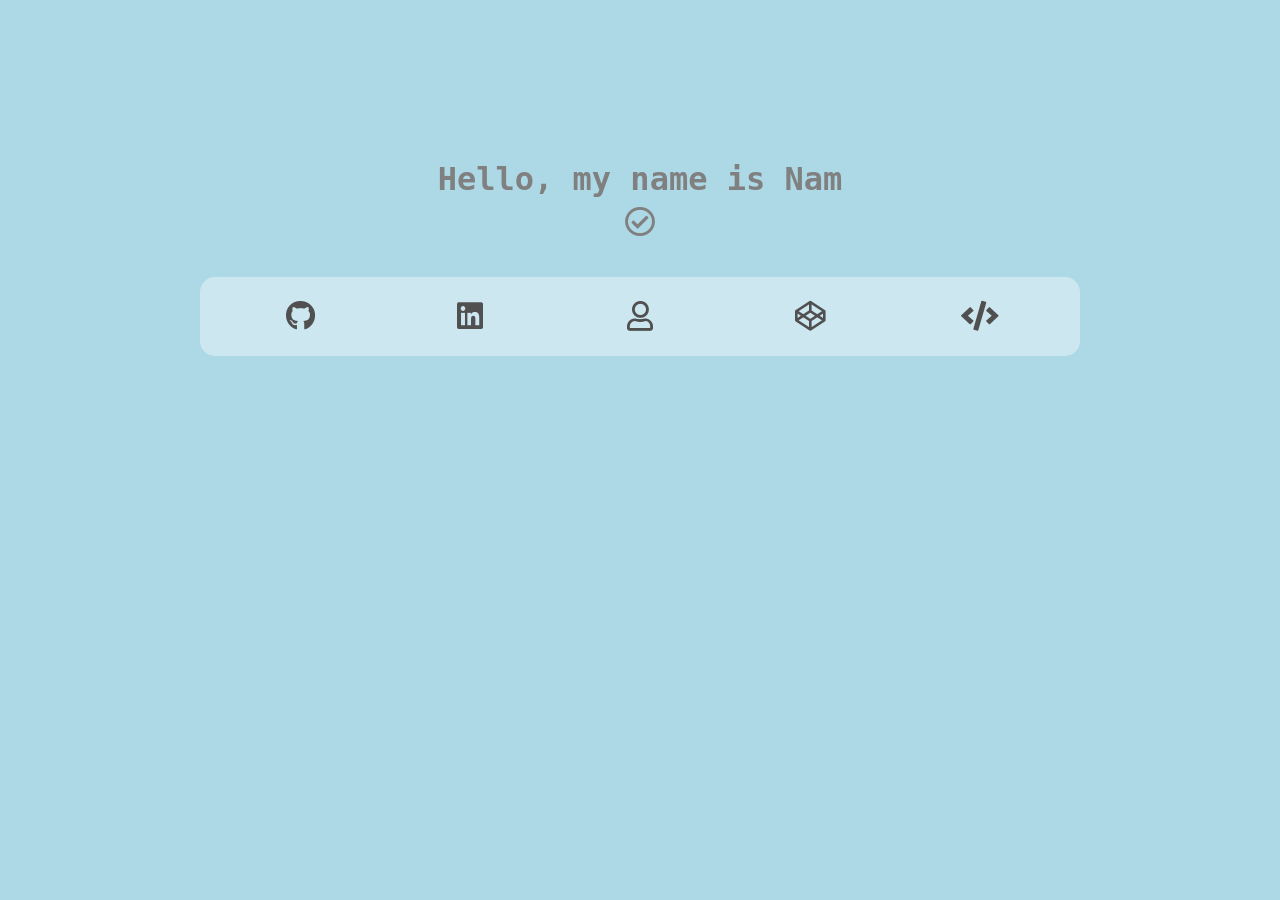
<file: javascript/_Socials _ Links_ with Typing effect/index.html>
<!DOCTYPE html>
<html lang="en" >
<head>
  <meta charset="UTF-8">
  <title>CodePen - &#39;Socials &amp; Links&#39; with Typing effect</title>
  <link rel="stylesheet" href="https://pro.fontawesome.com/releases/v5.10.0/css/all.css" integrity="sha384-AYmEC3Yw5cVb3ZcuHtOA93w35dYTsvhLPVnYs9eStHfGJvOvKxVfELGroGkvsg+p" crossorigin="anonymous"/>
<meta name="viewport" content="width=device-width, initial-scale=1.0">
	<title>Nam Nguyen</title>
<link rel="stylesheet" href="./style.css">

</head>
<body>
<!-- partial:index.partial.html -->
<div class="txt">
  <h1 class="name">Hello, my name is Nam</h1>
  <div class="cover"><b>|</b></div>
</div>
<div class="form">
  <hr><i class="far fa-check-circle"></i>
</div>

<div class="float">
  <a title="GitHub" href="https://github.com/NguyenD-Nam" target="_blank" class="btn"><i class="fab fa-github"></i><b>GitHub</b></a>
  <a title="LinkedIn" href="https://www.linkedin.com/in/nguyend-nam/" target="_blank" class="btn"><i class="fab fa-linkedin"></i><b>LinkedIn</b></a>
  <a title="Personal" href="https://nguyend-nam.github.io/" target="_blank" class="btn"><i class="far fa-user"></i><b>Personal</b></a>
  <a title="CodePen" href="https://codepen.io/nguyend-nam" target="_blank" class="btn"><i class="fab fa-codepen"></i><b>CodePen</b></a>
  <a title="BinarySearch.com" href="https://binarysearch.com/@/namnguyen_2003" target="_blank" class="btn"><i class="fas fa-code"></i><b>BinarySearch</b></a>
</div>
<!-- partial -->
  <script  src="./script.js"></script>

</body>
</html>
</file>
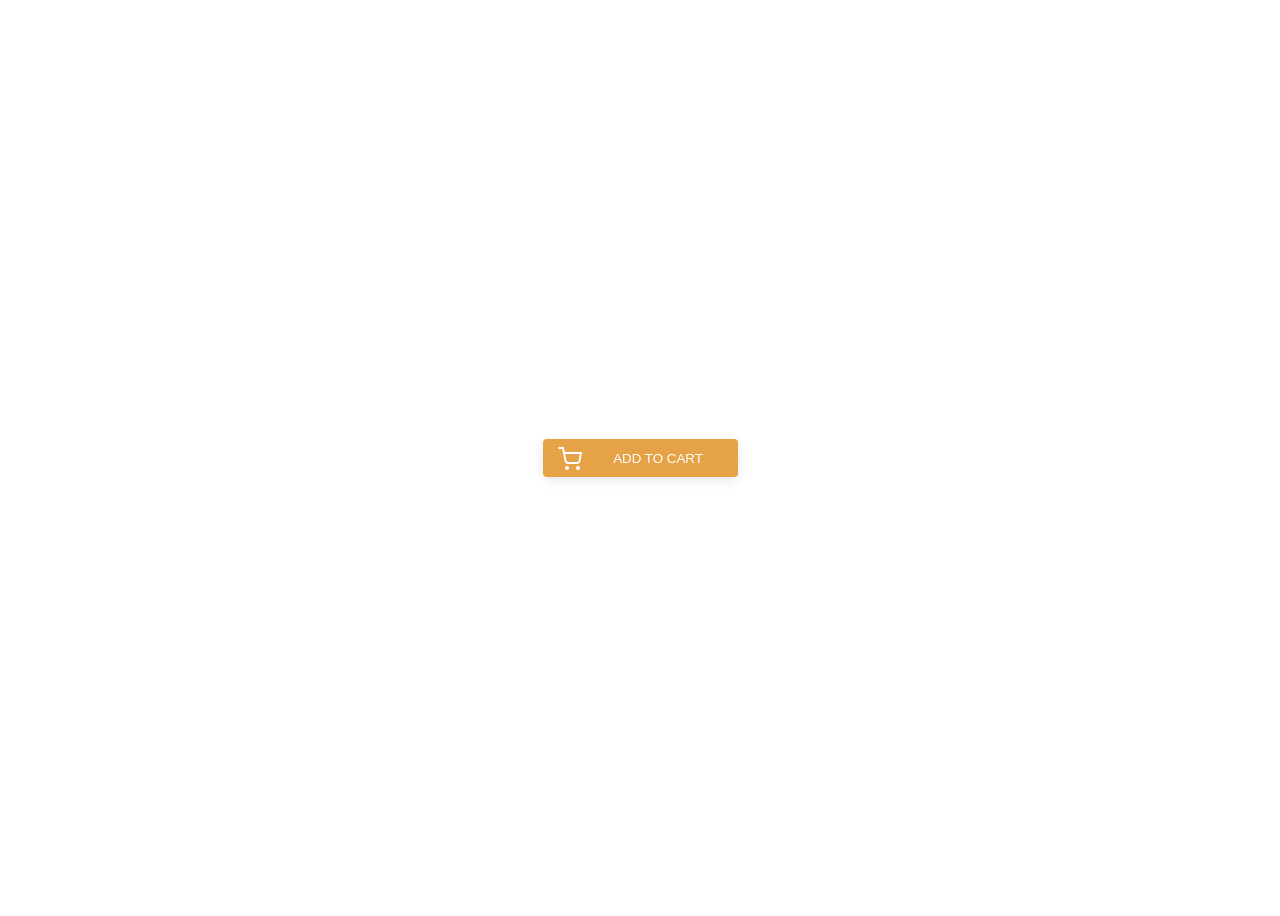
<file: javascript/Add To Cart Button/index.html>
<!DOCTYPE html>
<html lang="en" >
<head>
  <meta charset="UTF-8">
  <title>CodePen - Add To Cart Button</title>
  <link rel="stylesheet" href="./style.css">

</head>
<body>
<!-- partial:index.partial.html -->
<div class="container">
    <button class="add-to-cart-button">
        <svg
            class="add-to-cart-box box-1"
            width="24"
            height="24"
            viewBox="0 0 24 24"
            fill="none"
            xmlns="http://www.w3.org/2000/svg"
        >
            <rect width="24" height="24" rx="2" fill="#ffffff" />
        </svg>
        <svg
            class="add-to-cart-box box-2"
            width="24"
            height="24"
            viewBox="0 0 24 24"
            fill="none"
            xmlns="http://www.w3.org/2000/svg"
        >
            <rect width="24" height="24" rx="2" fill="#ffffff" />
        </svg>
        <svg
            class="cart-icon"
            xmlns="http://www.w3.org/2000/svg"
            width="24"
            height="24"
            viewBox="0 0 24 24"
            fill="none"
            stroke="#ffffff"
            stroke-width="2"
            stroke-linecap="round"
            stroke-linejoin="round"
        >
            <circle cx="9" cy="21" r="1"></circle>
            <circle cx="20" cy="21" r="1"></circle>
            <path
                d="M1 1h4l2.68 13.39a2 2 0 0 0 2 1.61h9.72a2 2 0 0 0 2-1.61L23 6H6"
            ></path>
        </svg>
        <svg
            class="tick"
            xmlns="http://www.w3.org/2000/svg"
            width="24"
            height="24"
            viewBox="0 0 24 24"
        >
            <path fill="none" d="M0 0h24v24H0V0z" />
            <path
                fill="#ffffff"
                d="M12 2C6.48 2 2 6.48 2 12s4.48 10 10 10 10-4.48 10-10S17.52 2 12 2zM9.29 16.29L5.7 12.7c-.39-.39-.39-1.02 0-1.41.39-.39 1.02-.39 1.41 0L10 14.17l6.88-6.88c.39-.39 1.02-.39 1.41 0 .39.39.39 1.02 0 1.41l-7.59 7.59c-.38.39-1.02.39-1.41 0z"
            />
        </svg>
        <span class="add-to-cart">Add to cart</span>
        <span class="added-to-cart">Added to cart</span>
    </button>
</div>
<!-- partial -->
  <script  src="./script.js"></script>

</body>
</html>
</file>
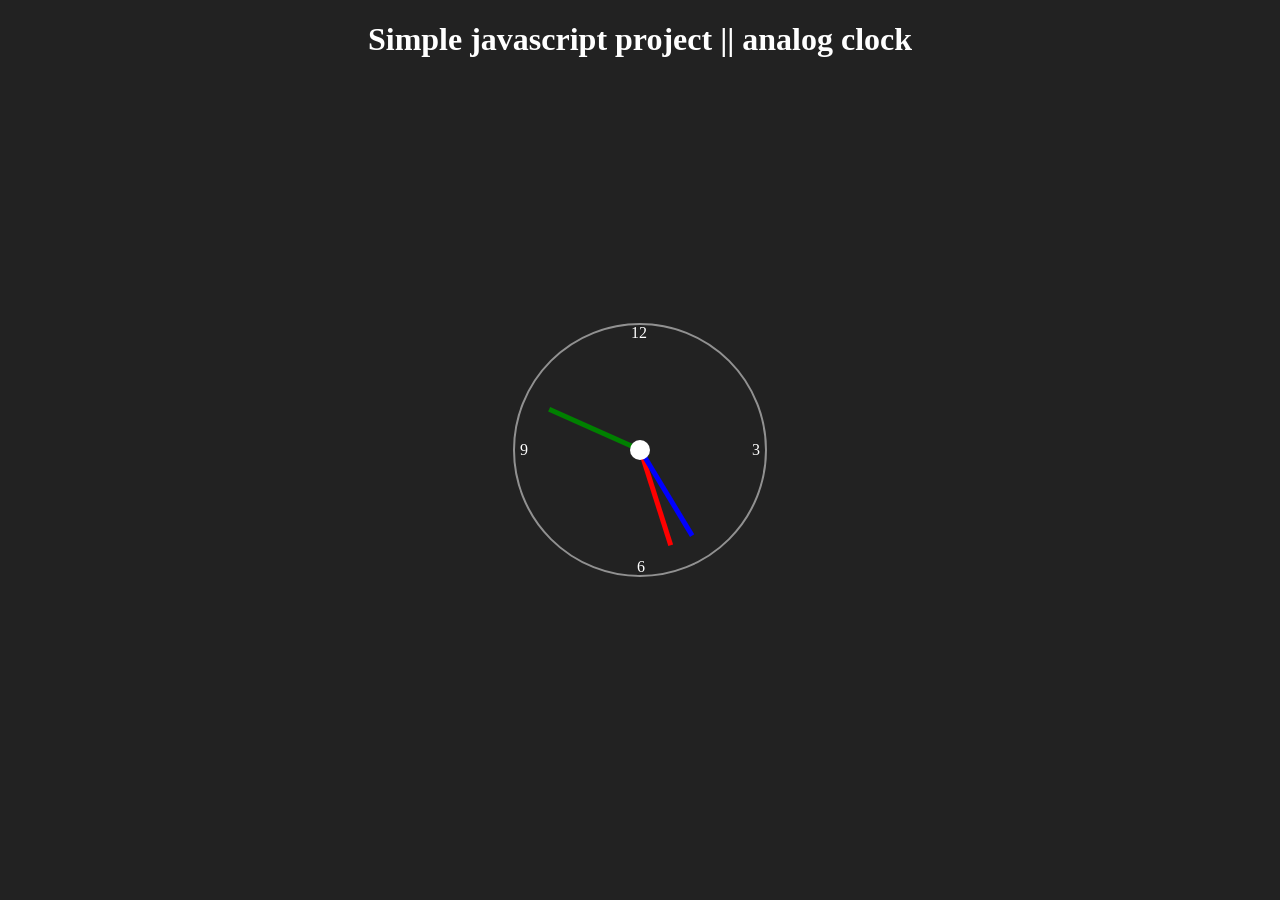
<file: javascript/analog clock/index.html>
<!DOCTYPE html>
<html lang="en" >
<head>
  <meta charset="UTF-8">
  <title>CodePen - simple javascript project || analog clock</title>
  <link rel="stylesheet" href="./style.css">

</head>
<body>
<!-- partial:index.partial.html -->
<!DOCTYPE html>
<html lang="en">
<head>
	<meta charset="UTF-8">
	<title>Js clock</title>





</head>
<body>
	
<center><h1>Simple javascript project || analog clock</h1></center>
<div class="container">
	<div class="clock">
		<div class="time time-12">12</div>
		<div class="time time-6">6</div>
		<div class="time time-3">3</div>
		<div class="time time-9">9</div>

		<div class="mid"></div>

		<div class="line" id="hours"></div>
		<!-- background: red; -->
		<div class="line" id="seconds"></div>
		<!-- background: green; -->
		<div class="line" id="minutes"></div>
		<!-- background: blue; -->

	</div>
</div>



</body>
</html>
<!-- partial -->
  <script  src="./script.js"></script>

</body>
</html>
</file>
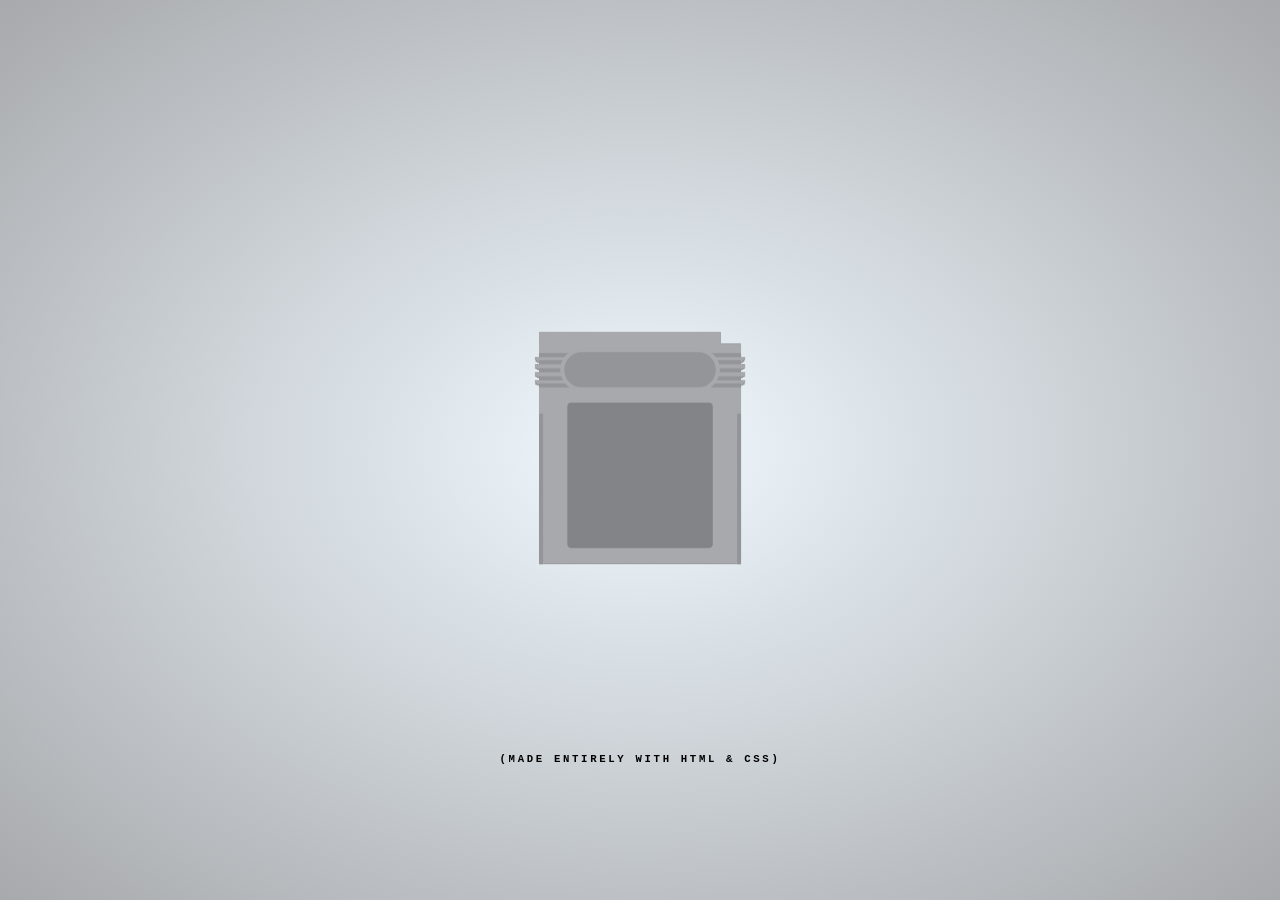
<file: HTML-CSS Projects/htmlcss/3D CSS Game Boy Cartridge/index.html>
<!DOCTYPE html>
<html lang="en" >
<head>
  <meta charset="UTF-8">
  <title>CodePen - 3D CSS Game Boy Cartridge</title>
  <link rel="stylesheet" href="./style.css">

</head>
<body>
<!-- partial:index.partial.html -->
<div id="table">
	<div id="centeralign">
<section class="cartridge">
 <div class="case">
  <figure class="front">
   <figure class="base tall"></figure>
   <figure class="base wide"></figure>
   <figure class="linebase"></figure>
   <figure class="line one"></figure>
   <figure class="line two"></figure>
   <figure class="line three"></figure>
   <figure class="line four"></figure>
   <figure class="leftindent"></figure>
   <figure class="rightindent"></figure>
   <figure class="oval"></figure>
   <figure class="label"></figure>
  </figure>

  <figure class="back">
   <figure class="base tall"></figure>
   <figure class="base wide"></figure>
   <figure class="line one"></figure>
   <figure class="line two"></figure>
   <figure class="line three"></figure>
   <figure class="line four"></figure>
  </figure>

  <figure class="rightside">
	  <figure class="top"></figure>
	  <figure class="bottom"></figure>
	  <figure class="line one"></figure>
	  <figure class="ceiling one"></figure>
	  <figure class="floor one"></figure>
	  <figure class="line two"></figure>
	  <figure class="ceiling two"></figure>
	  <figure class="floor two"></figure>
	  <figure class="line three"></figure>
	  <figure class="ceiling three"></figure>
	  <figure class="floor three"></figure>
	  <figure class="line four"></figure>
	  <figure class="ceiling four"></figure>
	  <figure class="floor four"></figure>
  </figure>
	 
	 <figure class="leftside">
	  <figure class="bottom"></figure>
	  <figure class="line one"></figure>
	  <figure class="ceiling one"></figure>
	  <figure class="floor one"></figure>
	  <figure class="line two"></figure>
	  <figure class="ceiling two"></figure>
	  <figure class="floor two"></figure>
	  <figure class="line three"></figure>
	  <figure class="ceiling three"></figure>
	  <figure class="floor three"></figure>
	  <figure class="line four"></figure>
	  <figure class="ceiling four"></figure>
	  <figure class="floor four"></figure>
  </figure>
	 
	 <figure class="topside">
		 <figure class="left"></figure>
		 <figure class="right"></figure>
	 </figure>
	 
	 <figure class="bottomside">
		 <figure class="side">
	 </figure>
	 
 </div>
</section>
	<div class="text">(made entirely with HTML & CSS)</div>
	</div>
	</div>
<!-- partial -->
  
</body>
</html>
</file>
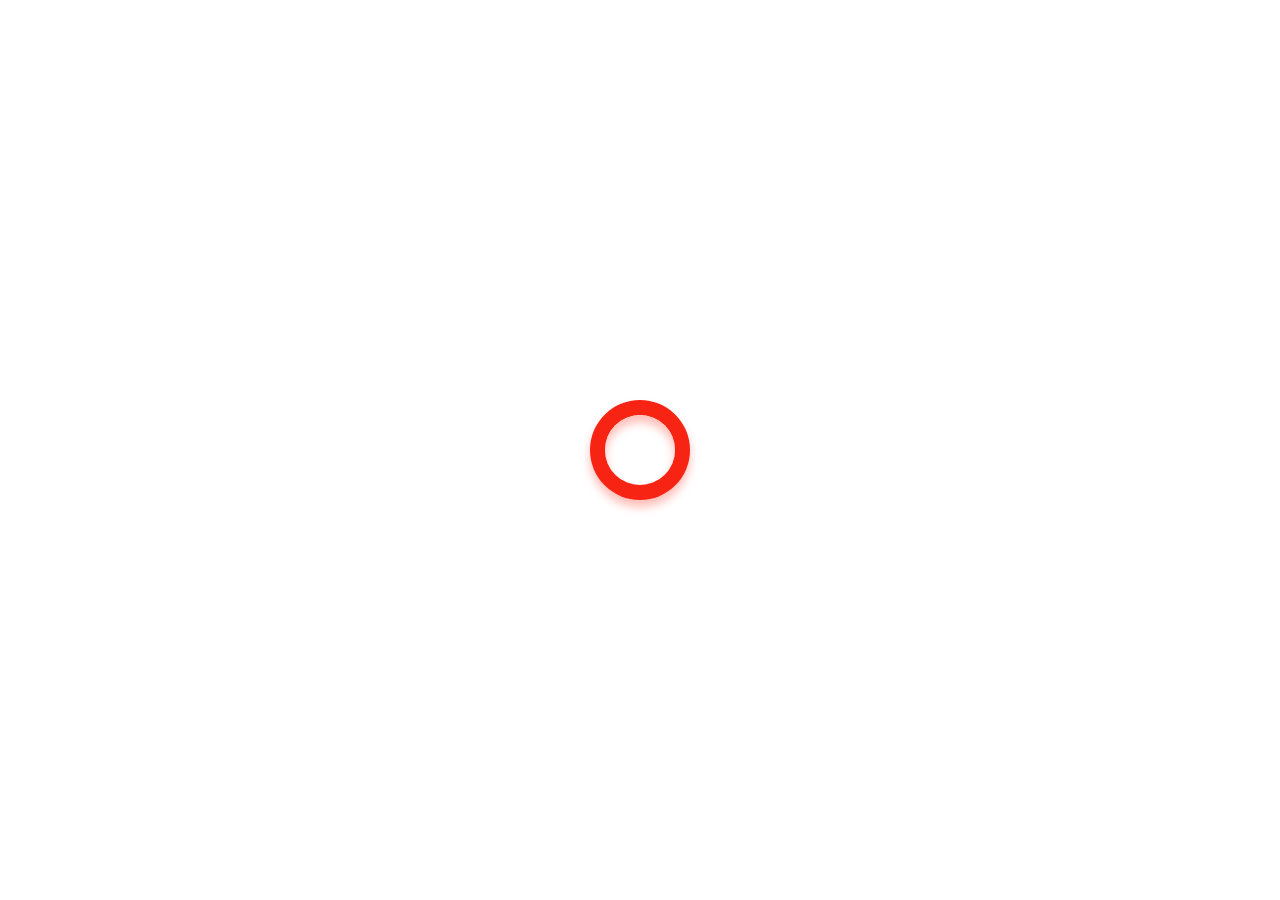
<file: HTML-CSS Projects/htmlcss/A checkbox animation/index.html>
<!DOCTYPE html>
<html lang="en" >
<head>
  <meta charset="UTF-8">
  <title>CodePen - A checkbox animation</title>
  <link rel="stylesheet" href="./style.css">

</head>
<body>
<!-- partial:index.partial.html -->
<input type="checkbox" id="_checkbox">
<label for="_checkbox">
  <div id="tick_mark"></div>
</label>
<!-- partial -->
  
</body>
</html>
</file>
<file: javascript/_Socials _ Links_ with Typing effect/style.css>
body{
  background-color: lightblue;
}
.txt{
  width: max-content;
  margin: 160px auto 64px;
  position: relative;
}
h1{
  text-align: center;
  font-family: "Source Code Pro", monospace;
  color: #808080;
}
.cover{
/*   background-color: yellow; */
  font-size: 210%;
  width: 100%;
  background-color: lightblue;
  font-weight: bold;
  position: relative;
  height: 40px;
  margin: -63px auto;
  animation: rev 3.3s 1.1s steps(21) forwards;
}
.cover b{
  color: #808080;
  animation: blink 11s forwards;
  user-select: none;
}
.form{
  text-align: center;
}
.form hr{
  width: 380px;
  color: #808080;
  border: 1px solid #808080;
  animation: out 0.15s 6.2s linear forwards;
}
.form i{
  font-size: 190%;
  color: transparent;
  animation: check 2s 6.3s linear forwards;
}
@keyframes rev{
  0%{width: 100%; margin-right: 0;}
  100%{width: 0%; margin-right: 0;}
}
@keyframes blink{
  /*Before*/
  0%{opacity: 1;}
  2.5%{opacity: 0;}
  5%{opacity: 1;}
  7.5%{opacity: 0;}
  10%{opacity: 1;}			
  11.5%{opacity: 0.4;}

  /*Typing*/
  11.75%{opacity: 1;}
  41.75%{opacity: 1;}

  /*After*/
  42.5%{opacity: 0;}
  45%{opacity: 1;}
  47.5%{opacity: 0;}
  50%{opacity: 1;}
  52.5%{opacity: 0;}
  55%{opacity: 1;}
  57.5%{opacity: 0;}
  100%{opacity: 0;}
}
@keyframes out{
  0%{width: 360px; border: 1px solid #808080;}
  95%{width: 17.5px; border: 1px solid #808080;}
  100%{width: 0px; border: 1px solid rgba(0, 0, 0, 0);}
}
@keyframes check{
  0%{opacity: 0; transform: translateY(30px); color: #00e673;}
  10%{opacity: 1; transform: translateY(0px); color: #00e673;}
  67%{opacity: 1; transform: translateY(0px); color: #00e673;}
  100%{opacity: 1; transform: translateY(0px); color: #808080;}
}
.float{
  background-color: rgba(255, 255, 255, 0.39);
  font-family: monospace;
  margin: 39.5px auto;
/*   box-shadow: -3.6px 3.6px 25px rgba(0, 0, 0, 0.5); */
  max-width: 850px;
  min-width: 350px;
  padding: 15px;
  display: flex;
  flex-wrap: wrap;
  justify-content: space-around;
  animation: 0.6s flt linear forwards;
  font-size: 155%;
  border-radius: 15px;
}
@keyframes flt{
  0%{opacity: 0; transform: translateY(50px);}
  100%{opacity: 1; transform: translateY(0px);}
}
.float a{
  text-align: center;
  padding: 5px;
  font-size: 30px;
  text-decoration: none;
  color: #505050;
  border: 2px solid transparent;
  width: 70px;
  transition: 0.2s ease-in-out;
/*   box-shadow: -3px 3px 2.3px rgba(0, 0, 0, 0.3); */
}
a b{
  display: none;
}
.float a:hover{
  border-bottom: 2px solid #808080;
  width: 129px;
}
.float a:hover i{
  font-weight: normal;
}
.float a:hover:last-child i{
  font-weight: bold;
}

@media (max-width: 650px) {  
  h1{
    font-size: 30px;
  }
  [class*="btn"] {
    font-size: 180%;
    width: 97%;
    text-align: center;
  }
  [class*="float"] {
    background-color: transparent;
    box-shadow: none;
    justify-content: space-around;
    width: 85%;
    min-width: 350px;
    line-height: 70px;
  }
  .float i{
    position: fixed;
    left: 30px;
    margin-top: 19px;
  }
  .float a{
    box-shadow: none;
    background-color: rgba(255, 255, 255, 0.39);
    border: 3px solid transparent;
    margin-bottom: 30px;
    width: 100%;
    font-weight: bold;
  }
  .float a:hover{
    width: 100%;
    border: 3px solid rgba(255, 255, 255, 0.39);
    background-color: lightblue;
  }
  .float a i{
    font-weight: bold;
  }
  .float a:hover i{
    font-weight: bold;
  }
  a b{
    display: inline;
  }
  .txt{
    margin: 70px auto 64px;
  }
}
</file>
<file: javascript/Add To Cart Button/style.css>
.add-to-cart-button {
  background: #e6a247;
  border: none;
  border-radius: 4px;
  -webkit-box-shadow: 0 3px 13px -2px rgba(0, 0, 0, 0.15);
  box-shadow: 0 3px 13px -2px rgba(0, 0, 0, 0.15);
  color: #ffffff;
  display: flex;
  font-family: "Ubuntu", sans-serif;
  justify-content: space-around;
  min-width: 195px;
  overflow: hidden;
  outline: none;
  padding: 0.7rem;
  position: relative;
  text-transform: uppercase;
  transition: 0.4s ease;
  width: auto;
}
.add-to-cart-button:active {
  -webkit-box-shadow: 0 0 0 0.2rem rgba(252, 186, 3, 0.45);
  box-shadow: 0 0 0 0.2rem rgba(252, 186, 3, 0.45);
  -webkit-transform: translateY(4px);
  transform: translateY(4px);
}
.add-to-cart-button:hover {
  cursor: pointer;
}
.add-to-cart-button:hover, .add-to-cart-button:focus {
  -webkit-box-shadow: 0 0 0 0.2rem rgba(252, 186, 3, 0.45);
  box-shadow: 0 0 0 0.2rem rgba(252, 186, 3, 0.45);
  -webkit-transform: translateY(-1px);
  transform: translateY(-1px);
}
.add-to-cart-button.added {
  background: #2fbf30;
  -webkit-box-shadow: 0 0 0 0.2rem rgba(11, 252, 3, 0.45);
  box-shadow: 0 0 0 0.2rem rgba(11, 252, 3, 0.45);
}
.add-to-cart-button.added .add-to-cart {
  display: none;
}
.add-to-cart-button.added .added-to-cart {
  display: block;
}
.add-to-cart-button.added .cart-icon {
  animation: drop 0.3s forwards;
  -webkit-animation: drop 0.3s forwards;
  animation-delay: 0.18s;
}
.add-to-cart-button.added .box-1,
.add-to-cart-button.added .box-2 {
  top: 18px;
}
.add-to-cart-button.added .tick {
  animation: grow 0.6s forwards;
  -webkit-animation: grow 0.6s forwards;
  animation-delay: 0.7s;
}

.add-to-cart,
.added-to-cart {
  margin-left: 36px;
}

.added-to-cart {
  display: none;
  position: relative;
}

.add-to-cart-box {
  height: 5px;
  position: absolute;
  top: 0;
  width: 5px;
}

.box-1,
.box-2 {
  transition: 0.4s ease;
  top: -8px;
}

.box-1 {
  left: 23px;
  transform: rotate(45deg);
}

.box-2 {
  left: 32px;
  transform: rotate(63deg);
}

.cart-icon {
  left: 15px;
  position: absolute;
  top: 8px;
}

.tick {
  background: #146230;
  border-radius: 50%;
  position: absolute;
  left: 28px;
  transform: scale(0);
  top: 5px;
  z-index: 2;
}

@-webkit-keyframes grow {
  0% {
    -webkit-transform: scale(0);
  }
  50% {
    -webkit-transform: scale(1.2);
  }
  100% {
    -webkit-transform: scale(1);
  }
}
@keyframes grow {
  0% {
    transform: scale(0);
  }
  50% {
    transform: scale(1.2);
  }
  100% {
    transform: scale(1);
  }
}
@-webkit-keyframes drop {
  0% {
    -webkit-transform: translateY(0px);
  }
  100% {
    -webkit-transform: translateY(1px);
  }
}
@keyframes drop {
  0% {
    transform: translateY(0px);
  }
  100% {
    transform: translateY(1px);
  }
} /* Page style */
.container {
  align-items: center;
  display: flex;
  height: 100vh;
  justify-content: center;
  width: 100%;
}
</file>
<file: javascript/analog clock/style.css>
body{
			margin: 0px;
			background: #222;
		}
h1{
  color:#fff;
}
.container{
      position: absolute;
      top:50%;
			left: 50%;
			transform:translate(-50%,-50%);
}
		.clock{
			margin: 200px 500px;
			width: 250px;
			height: 250px;
			border:2px solid rgba(255,255,255,0.5) ;
			position: relative;
			transform: rotate(-90deg);
			border-radius: 100%;
		}
		.time{
			color: #fff;
			position: absolute;
			transform: rotate(90deg);
			/*now use margin to the time */
		}
		.line{
			position: absolute;
			width: 100px;
			height: 5px;
			background: red;
			top: calc(50% - 2.5px);
			left: calc(50% - 0px);
			transform-origin: 0% 50%;
			transform: rotate(90deg);
		}
		.mid{
			position: absolute;
			width: 20px;
			height: 20px;
			background: #fff;
			border-radius: 100%;
			top:50%;
			left: 50%;
			transform:translate(-50%,-50%);
			z-index: 10;
		}

		#seconds{
			background: green;
			transform:rotate(180deg);
		}
		#minutes{
			background: blue;
			transform:rotate(270deg);
		}
		#hours{
			background: red;
			transform:rotate(0deg);
			/*time 12 start*/
		}

		

		.time-12{
			top:50%;
			right:0%;
			margin-top: -10px;
		}
		
		.time-3{
			bottom:0%;
			left:50%;
			margin-left: -4px;
		}
		.time-6{
			top:50%;
			left:0%;
			margin-top: -8px;
			margin-left: 4px;
		}

		
		.time-9{
			top:0%;
			left:50%;
			margin-left: -4px;
		}
</file>
<file: HTML-CSS Projects/htmlcss/3D CSS Game Boy Cartridge/style.css>
figure {
  margin: 0;
  position: absolute;
}

.cartridge {
  display: inline-block;
  width: 200px;
  height: 230px;
  perspective: 1000px;
  transform-style: preserve-3d;
}
.cartridge .case {
  position: absolute;
  height: 100%;
  width: 100%;
  transform-style: preserve-3d;
}
.cartridge .front, .cartridge .back {
  display: block;
  height: 100%;
  width: 100%;
}
.cartridge .front .base, .cartridge .back .base {
  background-color: #a7a9ac;
  position: absolute;
}
.cartridge .front .tall, .cartridge .back .tall {
  height: 50%;
  width: 90%;
  top: 0;
  left: 0;
}
.cartridge .front .wide, .cartridge .back .wide {
  height: 95%;
  width: 100%;
  bottom: 0;
  right: 0;
}
.cartridge .front .linebase, .cartridge .back .linebase {
  position: absolute;
  background-color: #939598;
  width: 100%;
  height: 15%;
  top: 9%;
  left: 0;
}
.cartridge .front .line, .cartridge .back .line {
  position: absolute;
  background-color: #a7a9ac;
  width: 104%;
  left: -2%;
  height: calc(15%/9);
}
.cartridge .front .leftindent, .cartridge .front .rightindent, .cartridge .back .leftindent, .cartridge .back .rightindent {
  position: absolute;
  height: 65%;
  width: 2%;
  bottom: 0;
  background-color: #939598;
}
.cartridge .front .rightindent, .cartridge .back .rightindent {
  right: 0;
}
.cartridge .front .oval, .cartridge .back .oval {
  position: absolute;
  width: 75%;
  height: 15%;
  background-color: #939598;
  border: #a7a9ac solid 4px;
  border-radius: 10000000px;
  left: calc(12.5% - 2%);
  top: 7%;
}
.cartridge .front .label, .cartridge .back .label {
  background-color: #828487;
  background-position: center;
  background-size: cover;
  height: 140px;
  width: 70%;
  bottom: 7%;
  left: calc(15% - 1%);
  position: absolute;
  border: #828487 solid 2px;
  border-radius: 4px;
}
.cartridge .front {
  transform: translateZ(10px);
}
.cartridge .back {
  transform: translateZ(-10px);
}
.cartridge .rightside, .cartridge .leftside {
  width: 20px;
  height: 100%;
  bottom: 0;
  right: -10px;
  transform-style: preserve-3d;
  transform: rotateY(90deg);
}
.cartridge .rightside .top, .cartridge .leftside .top {
  background-color: #828487;
  width: 100%;
  height: 5%;
  transform: translateZ(-20px);
}
.cartridge .rightside .bottom, .cartridge .leftside .bottom {
  bottom: 0;
  background-color: #939598;
  width: 100%;
  height: 95%;
}
.cartridge .rightside .line, .cartridge .leftside .line {
  background-color: #828487;
  height: calc(15%/9);
  width: 100%;
  transform: translateZ(4px);
}
.cartridge .rightside .floor, .cartridge .rightside .ceiling, .cartridge .leftside .floor, .cartridge .leftside .ceiling {
  background-color: #939598;
  width: 100%;
  height: 8px;
  transform: rotateX(90deg);
}
.cartridge .rightside .ceiling, .cartridge .leftside .ceiling {
  transform: translateY(-3.8333333333px) rotateX(90deg);
}
.cartridge .leftside {
  left: -10px;
}
.cartridge .leftside .bottom {
  height: 100%;
}
.cartridge .leftside .line {
  transform: translateZ(-4px);
}
.cartridge .topside {
  width: 100%;
  height: 20px;
  top: -10px;
  transform: rotateX(90deg);
  transform-style: preserve-3d;
}
.cartridge .topside .left {
  background-color: #939598;
  width: 90%;
  height: 100%;
}
.cartridge .topside .right {
  background-color: #828487;
  width: 10%;
  height: 100%;
  right: 0;
  transform: translateZ(-11.5px);
}
.cartridge .bottomside {
  background-color: #262626;
  bottom: -10px;
  height: 10px;
  width: 190px;
  transform: rotateX(90deg);
  border: #828487 5px solid;
}
.cartridge .one {
  top: 10.6666666667%;
}
.cartridge .two {
  top: 14%;
}
.cartridge .three {
  top: 17.3333333333%;
}
.cartridge .four {
  top: 20.6666666667%;
}

body, html {
  margin: 0;
  height: 100%;
  text-align: center;
}

.text {
  position: absolute;
  bottom: 15%;
  width: 100%;
  text-align: center;
  font-family: Courier New;
  text-transform: uppercase;
  font-size: 8pt;
  font-weight: 900;
  letter-spacing: 2pt;
}

#table {
  display: table;
  width: 100%;
  height: 100%;
  background: #f0f9ff;
  /* Old browsers */
  background: -moz-radial-gradient(center, ellipse cover, #f0f9ff 0%, #a7a9ac 100%);
  /* FF3.6-15 */
  background: -webkit-radial-gradient(center, ellipse cover, #f0f9ff 0%, #a7a9ac 100%);
  /* Chrome10-25,Safari5.1-6 */
  background: radial-gradient(ellipse at center, #f0f9ff 0%, #a7a9ac 100%);
  /* W3C, IE10+, FF16+, Chrome26+, Opera12+, Safari7+ */
  filter: progid:DXImageTransform.Microsoft.gradient( startColorstr="#f0f9ff", endColorstr="#d3e3ff",GradientType=1 );
  /* IE6-9 fallback on horizontal gradient */
}

#centeralign {
  display: table-cell;
  vertical-align: middle;
}

.case {
  -webkit-animation: customrotate 20s infinite linear;
  /* Safari 4+ */
  -moz-animation: customrotate 20s infinite linear;
  /* Fx 5+ */
  -o-animation: customrotate 20s infinite linear;
  /* Opera 12+ */
  animation: customrotate 20s infinite linear;
  /* IE 10+, Fx 29+ */
}

@-webkit-keyframes customrotate {
  0% {
    transform: none;
  }
  100% {
    transform: rotateZ(360deg) rotateX(360deg);
  }
}
@-moz-keyframes customrotate {
  0% {
    transform: none;
  }
  100% {
    transform: rotateZ(360deg) rotateX(360deg);
  }
}
@-o-keyframes customrotate {
  0% {
    transform: none;
  }
  100% {
    transform: rotateZ(360deg) rotateX(360deg);
  }
}
@keyframes customrotate {
  0% {
    transform: none;
  }
  100% {
    transform: rotateZ(360deg) rotateX(360deg);
  }
}
.label {
  background-image: url("http://pre08.deviantart.net/d867/th/pre/i/2012/114/a/9/pokemon_yellow_cover_art_by_comunello76-d4xfrr5.png");
}
</file>
<file: HTML-CSS Projects/htmlcss/A checkbox animation/style.css>
* {
  -webkit-tap-highlight-color: transparent;
  outline: none;
}

html,
body {
  height: 100%;
}

body {
  margin: 0;
}

#_checkbox {
  display: none;
}

label {
  position: absolute;
  top: 50%;
  right: 0;
  left: 0;
  width: 100px;
  height: 100px;
  margin: 0 auto;
  background-color: #f72414;
  transform: translateY(-50%);
  border-radius: 50%;
  box-shadow: 0 7px 10px #ffbeb8;
  cursor: pointer;
  transition: 0.2s ease transform, 0.2s ease background-color,
    0.2s ease box-shadow;
  overflow: hidden;
  z-index: 1;
}

label:before {
  content: "";
  position: absolute;
  top: 50%;
  right: 0;
  left: 0;
  width: 70px;
  height: 70px;
  margin: 0 auto;
  background-color: #fff;
  transform: translateY(-50%);
  border-radius: 50%;
  box-shadow: inset 0 7px 10px #ffbeb8;
  transition: 0.2s ease width, 0.2s ease height;
}

label:hover:before {
  width: 55px;
  height: 55px;
  box-shadow: inset 0 7px 10px #ff9d96;
}

label:active {
  transform: translateY(-50%) scale(0.9);
}

#tick_mark {
  position: absolute;
  top: -1px;
  right: 0;
  left: 0;
  width: 60px;
  height: 60px;
  margin: 0 auto;
  margin-left: 14px;
  transform: rotateZ(-40deg);
}

#tick_mark:before,
#tick_mark:after {
  content: "";
  position: absolute;
  background-color: #fff;
  border-radius: 2px;
  opacity: 0;
  transition: 0.2s ease transform, 0.2s ease opacity;
}

#tick_mark:before {
  left: 0;
  bottom: 0;
  width: 10px;
  height: 30px;
  box-shadow: -2px 0 5px rgba(0, 0, 0, 0.23);
  transform: translateY(-68px);
}

#tick_mark:after {
  left: 0;
  bottom: 0;
  width: 100%;
  height: 10px;
  box-shadow: 0 3px 5px rgba(0, 0, 0, 0.23);
  transform: translateX(78px);
}

#_checkbox:checked + label {
  background-color: #07d410;
  box-shadow: 0 7px 10px #92ff97;
}

#_checkbox:checked + label:before {
  width: 0;
  height: 0;
}

#_checkbox:checked + label #tick_mark:before,
#_checkbox:checked + label #tick_mark:after {
  transform: translate(0);
  opacity: 1;
}
</file>
